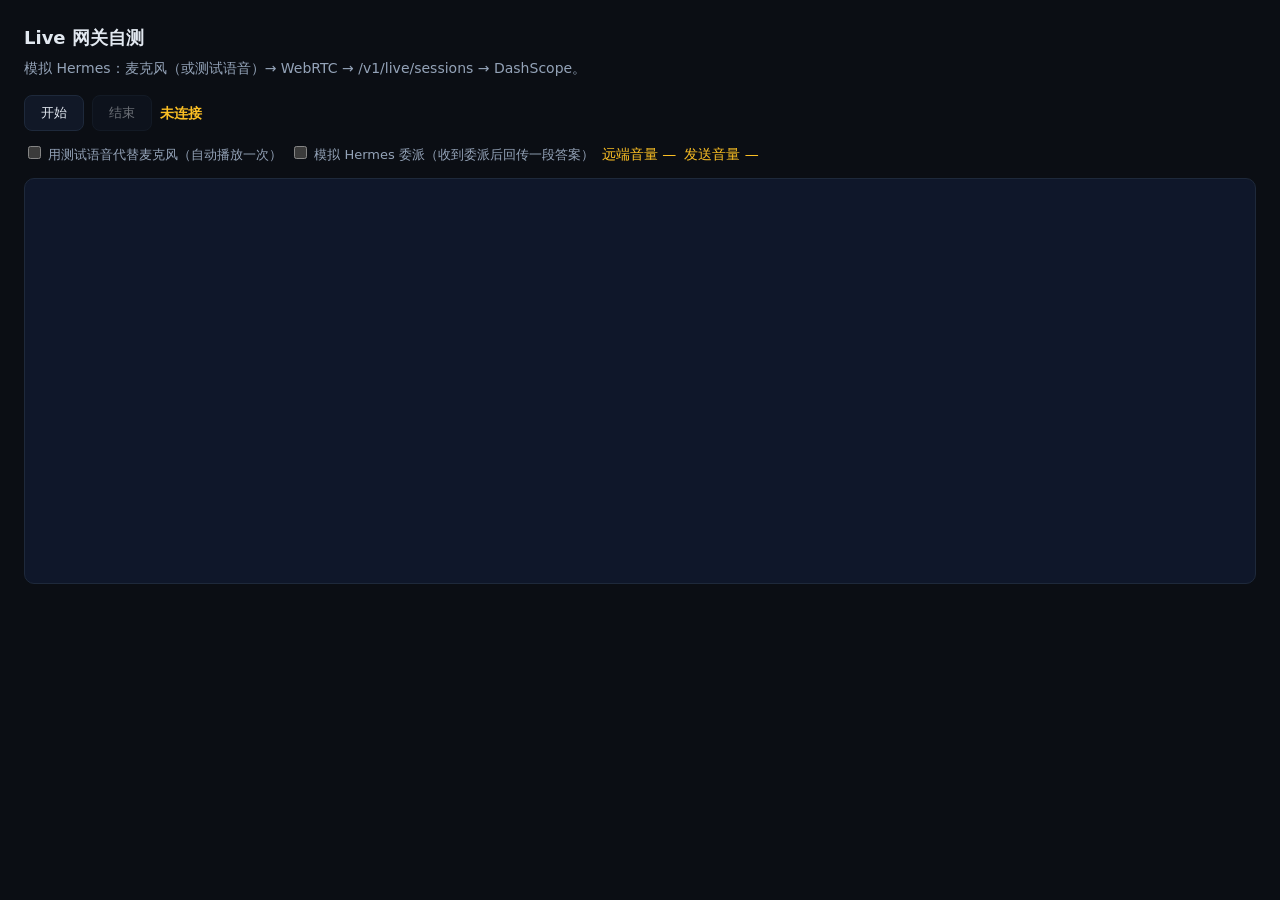
<file: static/live-test.html>
<!doctype html>
<html lang="zh-CN">
<head>
  <meta charset="utf-8">
  <meta name="viewport" content="width=device-width, initial-scale=1">
  <title>Live 网关自测</title>
  <style>
    :root { color-scheme: dark; }
    body { margin: 0; padding: 24px; font: 14px/1.6 ui-sans-serif, system-ui, sans-serif; background: #0b0e14; color: #e2e8f0; }
    h1 { font-size: 18px; margin: 0 0 4px; }
    p.hint { margin: 0 0 16px; color: #94a3b8; }
    .row { display: flex; gap: 8px; align-items: center; margin-bottom: 12px; }
    button { padding: 8px 16px; border-radius: 8px; border: 1px solid #1e293b; background: #111827; color: #e2e8f0; cursor: pointer; }
    button:disabled { opacity: .45; cursor: default; }
    #status { font-weight: 600; }
    .ok { color: #5eead4; } .bad { color: #f87171; } .wait { color: #fbbf24; }
    pre { background: #0f172a; border: 1px solid #1e293b; border-radius: 10px; padding: 12px; height: 380px; overflow: auto; font-size: 12px; }
    audio { width: 100%; margin-top: 8px; }
    label { color: #94a3b8; font-size: 13px; }
  </style>
</head>
<body>
  <h1>Live 网关自测</h1>
  <p class="hint">模拟 Hermes：麦克风（或测试语音）→ WebRTC → /v1/live/sessions → DashScope。</p>

  <div class="row">
    <button id="startBtn">开始</button>
    <button id="stopBtn" disabled>结束</button>
    <span id="status" class="wait">未连接</span>
  </div>
  <div class="row">
    <label><input type="checkbox" id="wavSource"> 用测试语音代替麦克风（自动播放一次）</label>
    <label><input type="checkbox" id="delegateSource"> 模拟 Hermes 委派（收到委派后回传一段答案）</label>
    <span id="level" class="wait">远端音量 —</span>
    <span id="sendLevel" class="wait">发送音量 —</span>
  </div>

  <audio id="audio" autoplay playsinline></audio>
  <pre id="log"></pre>

  <script>
    const logEl = document.getElementById('log');
    const statusEl = document.getElementById('status');
    const startBtn = document.getElementById('startBtn');
    const stopBtn = document.getElementById('stopBtn');
    const audioEl = document.getElementById('audio');
    const wavSourceEl = document.getElementById('wavSource');
    const delegateSourceEl = document.getElementById('delegateSource');
    const levelEl = document.getElementById('level');
    const sendLevelEl = document.getElementById('sendLevel');

    const params = new URLSearchParams(location.search);
    if (['wav', 'smalltalk'].includes(params.get('source'))) wavSourceEl.checked = true;
    if (params.get('delegate') === '1') delegateSourceEl.checked = true;

    let pc = null;
    let dc = null;
    let mic = null;
    let ctx = null;
    let levelTimer = null;

    function log(text) {
      const line = `${new Date().toLocaleTimeString()} ${text}`;
      logEl.textContent += line + '\n';
      logEl.scrollTop = logEl.scrollHeight;
    }

    function status(text, kind) {
      statusEl.textContent = text;
      statusEl.className = kind || '';
    }

    function waitIce(connection) {
      if (connection.iceGatheringState === 'complete') return Promise.resolve();
      return new Promise((resolve) => {
        const check = () => {
          if (connection.iceGatheringState === 'complete') {
            connection.removeEventListener('icegatheringstatechange', check);
            resolve();
          }
        };
        connection.addEventListener('icegatheringstatechange', check);
        setTimeout(resolve, 4000);
      });
    }

    // 返回 { stream, play }：麦克风没有 play，测试语音等 WebRTC 连通后再播，
    // 否则握手的那几秒会把语音吃掉。
    async function buildSource() {
      if (!wavSourceEl.checked) {
        const stream = await navigator.mediaDevices.getUserMedia({
          audio: { echoCancellation: true, noiseSuppression: true, autoGainControl: true },
        });
        log('mic ok');
        return { stream, play: () => {} };
      }

      ctx = new AudioContext();
      const wavPath = params.get('source') === 'smalltalk' ? '/test-smalltalk.wav' : '/test-question.wav';
      const response = await fetch(wavPath);
      const buffer = await ctx.decodeAudioData(await response.arrayBuffer());
      const destination = ctx.createMediaStreamDestination();

      // 持续输出静音：否则语音播完后 Chromium 不再发 RTP，
      // 服务端 VAD 永远等不到 speech_stopped。
      const silence = ctx.createBuffer(1, ctx.sampleRate, ctx.sampleRate);
      const keepAlive = ctx.createBufferSource();
      keepAlive.buffer = silence;
      keepAlive.loop = true;
      keepAlive.connect(destination);
      keepAlive.start();

      log(`test wav ${buffer.duration.toFixed(2)}s (待播放)`);

      // 发送侧探针：确认音频真的进了 WebRTC，而不是只播给了本地扬声器
      const sendAnalyser = ctx.createAnalyser();
      sendAnalyser.fftSize = 2048;
      ctx.createMediaStreamSource(destination.stream).connect(sendAnalyser);
      const sendData = new Float32Array(sendAnalyser.fftSize);
      let sendPeak = 0;
      setInterval(() => {
        sendAnalyser.getFloatTimeDomainData(sendData);
        let local = 0;
        for (const v of sendData) local = Math.max(local, Math.abs(v));
        sendPeak = Math.max(sendPeak * 0.85, local);
        sendLevelEl.textContent = `发送音量 ${(sendPeak * 100).toFixed(0)}%`;
        sendLevelEl.className = sendPeak > 0.01 ? 'ok' : 'wait';
      }, 200);

      return {
        stream: destination.stream,
        play: async () => {
          if (ctx.state !== 'running') await ctx.resume().catch(() => {});
          const source = ctx.createBufferSource();
          source.buffer = buffer;
          source.connect(destination);
          source.start();
          log(`test wav playing (ctx=${ctx.state})`);
        },
      };
    }

    function monitor(stream) {
      if (!ctx) ctx = new AudioContext();
      const source = ctx.createMediaStreamSource(stream);
      const analyser = ctx.createAnalyser();
      analyser.fftSize = 2048;
      source.connect(analyser);
      // 再接到扬声器，保证 headless 下也走真实的音频输出
      source.connect(ctx.destination);

      const data = new Float32Array(analyser.fftSize);
      let peak = 0;
      clearInterval(levelTimer);
      levelTimer = setInterval(() => {
        analyser.getFloatTimeDomainData(data);
        let local = 0;
        for (const v of data) local = Math.max(local, Math.abs(v));
        peak = Math.max(peak * 0.9, local);
        levelEl.textContent = `远端音量 ${(peak * 100).toFixed(0)}%`;
        levelEl.className = peak > 0.01 ? 'ok' : 'wait';
      }, 200);
    }

    async function start() {
      startBtn.disabled = true;
      status('连接中…', 'wait');
      let source = null;
      try {
        source = await buildSource();
        mic = source.stream;

        pc = new RTCPeerConnection();
        pc.ontrack = (event) => {
          const stream = new MediaStream([event.track]);
          audioEl.srcObject = stream;
          audioEl.play().catch(() => {});
          monitor(stream);
          log('remote track');
        };
        pc.onconnectionstatechange = () => {
          log('pc ' + pc.connectionState);
          if (pc.connectionState === 'connected') status('已连接', 'ok');
          if (pc.connectionState === 'failed') status('连接失败', 'bad');
        };

        for (const track of mic.getAudioTracks()) pc.addTrack(track, mic);

        dc = pc.createDataChannel('oai-events');
        dc.onmessage = (event) => {
          const raw = String(event.data);
          log('<- ' + raw.slice(0, 300));
          if (!delegateSourceEl.checked) return;
          try {
            const msg = JSON.parse(raw);
            if (msg.type !== 'session.delegation.created') return;
            setTimeout(() => {
              dc.send(JSON.stringify({
                type: 'session.commentary.append',
                content: '这是 Hermes 委派后给出的答案，现在由语音模型念出来。',
                delegation_id: msg.delegation?.id ?? null,
                event_id: 'evt_test_1',
              }));
              log('-> commentary.append');
            }, 1000);
          } catch (_) { /* 非 JSON 消息忽略 */ }
        };
        dc.onopen = () => log('datachannel open');

        const offer = await pc.createOffer();
        await pc.setLocalDescription(offer);
        await waitIce(pc);
        log('offer ready');

        const response = await fetch('/v1/live/sessions', {
          method: 'POST',
          headers: { 'Content-Type': 'application/json' },
          body: JSON.stringify({
            session: {
              model: 'qwen3.8-omni-flash-realtime',
              ...(delegateSourceEl.checked ? { delegation: { type: 'client' } } : {}),
            },
            transport: { type: 'webrtc', sdp: pc.localDescription.sdp },
          }),
        });
        const data = await response.json();
        if (!response.ok) throw new Error(data.detail || 'session failed');
        log('session ' + data.session.id);

        await pc.setRemoteDescription({ type: 'answer', sdp: data.transport.sdp });
        log('answer applied');
        stopBtn.disabled = false;

        // 等 ICE 真正连通再开口，避免语音在 DTLS 握手期间被丢掉
        if (pc.connectionState === 'connected') {
          setTimeout(() => source?.play(), 600);
        } else {
          pc.addEventListener('connectionstatechange', function onConnect() {
            if (pc?.connectionState === 'connected') {
              pc.removeEventListener('connectionstatechange', onConnect);
              setTimeout(() => source?.play(), 600);
            }
          });
        }
      } catch (error) {
        log('ERROR ' + error.message);
        status('失败：' + error.message, 'bad');
        startBtn.disabled = false;
      }
    }

    function stop() {
      try { dc?.send(JSON.stringify({ type: 'session.close' })); } catch (_) {}
      mic?.getTracks().forEach((track) => track.stop());
      clearInterval(levelTimer);
      setTimeout(() => {
        pc?.close();
        pc = null;
        status('已结束', '');
        startBtn.disabled = false;
        stopBtn.disabled = true;
      }, 400);
    }

    startBtn.addEventListener('click', start);
    stopBtn.addEventListener('click', stop);
  </script>
</body>
</html>
</file>
